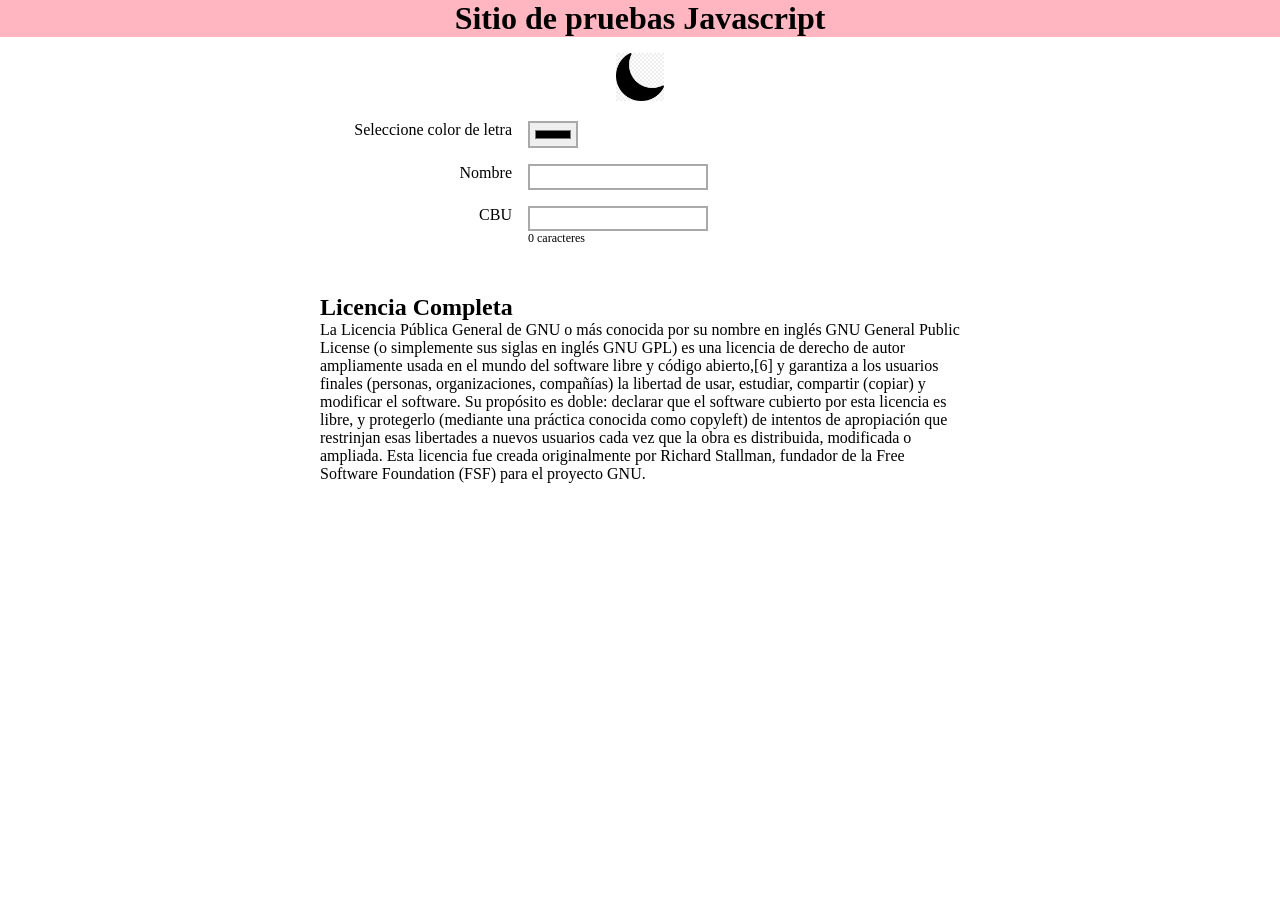
<file: TP06/Ejercicio-1/index.html>
<!DOCTYPE html>
<html lang="es">
<head>
    <meta charset="UTF-8">
    <meta name="author" content="Cátedra de Laboratorio - DCC - FACET">
    <meta name="viewport" content="width=device-width, initial-scale=1.0">
    <title>Sitio 1 JS</title>
    <link rel="stylesheet" href="css/estilo.css">
</head>
<body>
    <header>
        <h1>Sitio de pruebas Javascript</h1>
    </header>
    <main>
        <figure>
            <img src="img/luna.png" alt="modo oscuro" id="luna">
            <img src="img/sol.png" alt="modo claro" id="sol">
        </figure>
        <article>
            <form action="#" method="post">
                <section>
                    <label for="color">Seleccione color de letra</label>
                    <input type="color" id="color" name="colorLetra">
                </section>
                <section>
                    <label for="nomb">Nombre</label>
                    <input type="text" id="nomb" name="nombre">
                </section>
                <section>
                    <label for="cbu">CBU</label>
                    <section>
                        <input type="number" id="cbu" name="cbu">
                        <p id="mensaje">0 caracteres</p>
                    </section>
                </section>
            </form>
        </article>

        <article id="texto">
            <h2>Licencia Completa</h2>
            <p>La Licencia Pública General de GNU o más conocida por su nombre en inglés GNU General Public License (o simplemente sus siglas en inglés GNU GPL) es una licencia de derecho de autor ampliamente usada en el mundo del software libre y código abierto,[6]​ y garantiza a los usuarios finales (personas, organizaciones, compañías) la libertad de usar, estudiar, compartir (copiar) y modificar el software. Su propósito es doble: declarar que el software cubierto por esta licencia es libre, y protegerlo (mediante una práctica conocida como copyleft) de intentos de apropiación que restrinjan esas libertades a nuevos usuarios cada vez que la obra es distribuida, modificada o ampliada. Esta licencia fue creada originalmente por Richard Stallman, fundador de la Free Software Foundation (FSF) para el proyecto GNU.</p>
        </article>
    </main>
	<script src="js/script1.js"></script>
</body>
</html>
</file>
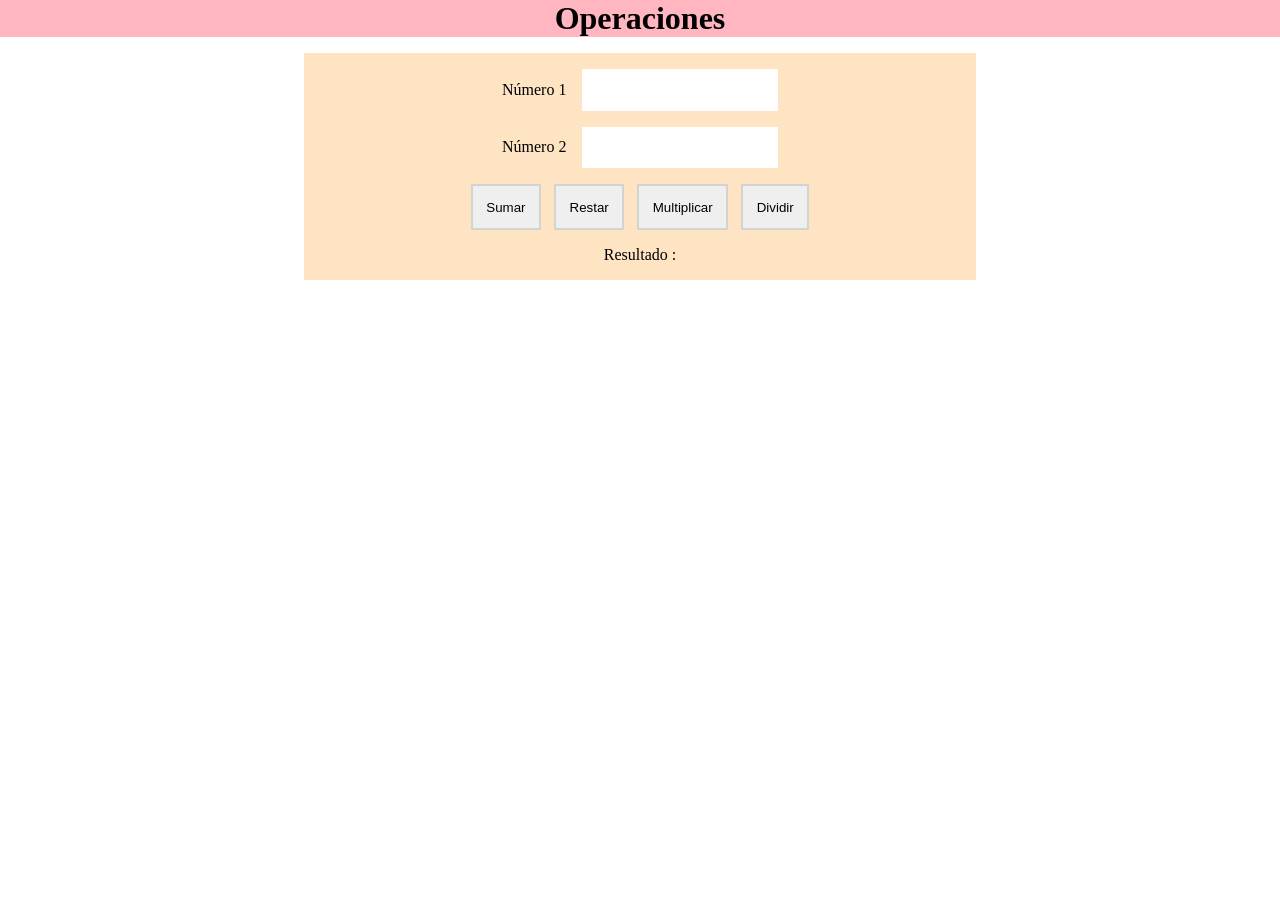
<file: TP06/Ejercicio-2/index.html>
<!DOCTYPE html>
<html lang="es">
<head>
    <meta charset="UTF-8">
    <meta name="author" content="Cátedra de Laboratorio - DCC - FACET">
    <meta name="viewport" content="width=device-width, initial-scale=1.0">
    <title>Sitio 2 JS</title>
    <link rel="stylesheet" href="css/estilo.css">
</head>
<body>
    <header>
        <h1>Operaciones</h1>
    </header>
    <main>
        <section>
            <article>
                <form action="#" method="post" id="miFormu">
                    <section>
                        <label for="num1">Número 1</label>
                        <input type="number" id="num1" name="numero1">
                    </section>
                    <section>
                        <label for="num2">Número 2</label>
                        <input type="number" id="num2" name="numero2">
                    </section>
                    <section>
                        <input type="button" value="Sumar" id="suma">
                        <input type="button" value="Restar" id="resta">
                        <input type="button" value="Multiplicar" id="multiplicar">
                        <input type="button" value="Dividir" id="dividir">
                    </section>
					<span style = "text-align: center;" id= "resultado"> Resultado : </span>
                </form>
            </article>
        </section>  
    </main>
    <script src="js/script2.js">

    </script>
</body>
</html>
</file>
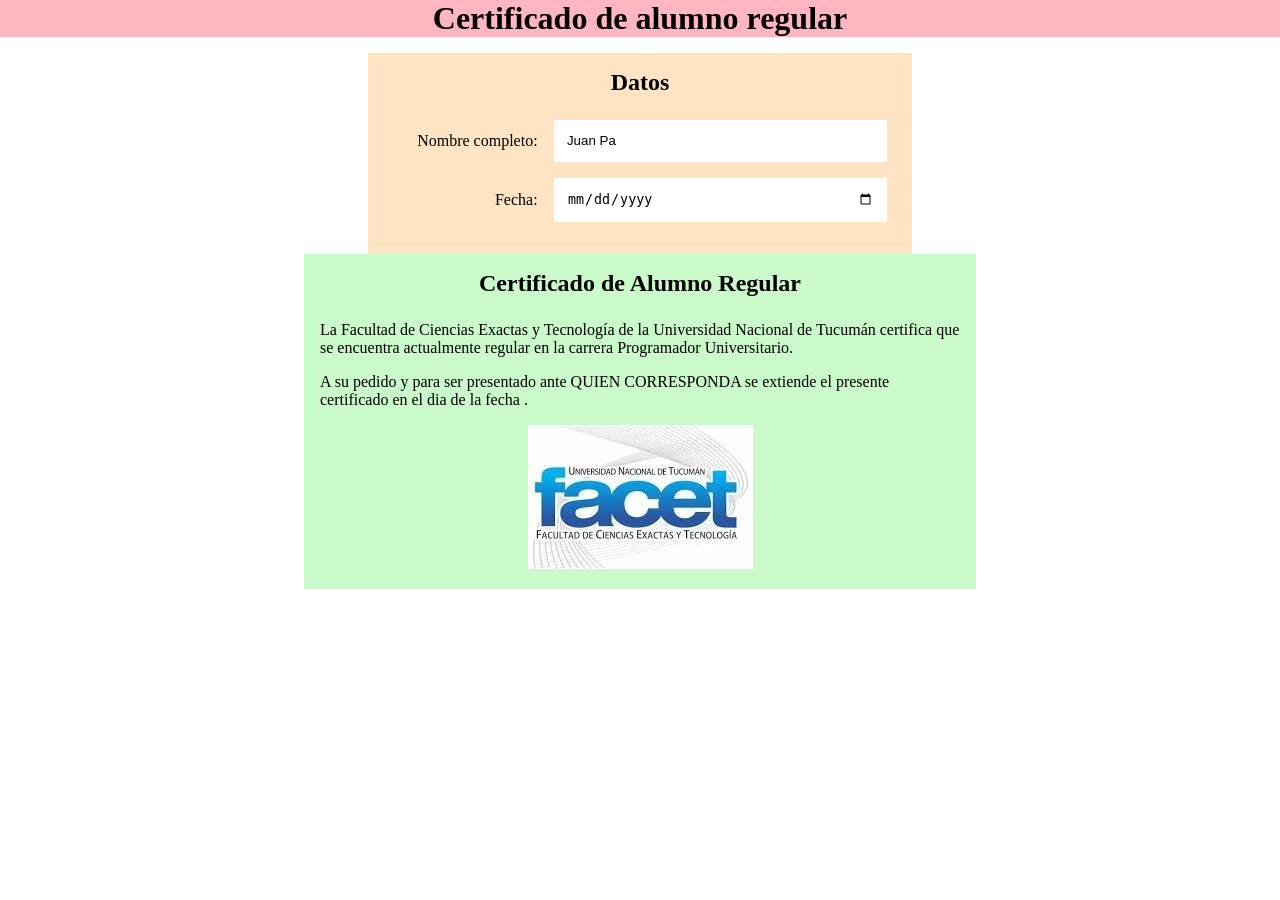
<file: TP06/Ejercicio-3/index.html>
<!DOCTYPE html>
<html lang="es">
<head>
    <meta charset="UTF-8">
    <meta name="author" content="Cátedra de Laboratorio - DCC - FACET">
    <meta name="viewport" content="width=device-width, initial-scale=1.0">
    <title>Sitio 3 JS</title>
    <link rel="stylesheet" href="css/estilo.css">
</head>
<body>
    <header>
        <h1>Certificado de alumno regular</h1>
    </header>
    <main>
        <section>
            <form action="#" method="get">
                <fieldset>
                    <legend>Datos</legend>
                    <section>
                        <label for="nombre">Nombre completo: </label>
                        <input type="text" id="nombre" value="Juan Pa">
                    </section>
                    <section>
                        <label for="fecha">Fecha: </label>
                        <input type="date" id="fecha">
                    </section>
                </fieldset>
            </form>
            <article id="texto">
                <h2>Certificado de Alumno Regular</h2>
                <p>La Facultad de Ciencias Exactas y Tecnología de la Universidad Nacional de Tucumán certifica que <strong id="persona"></strong> se encuentra actualmente regular en la carrera Programador Universitario.</p>
                <p>A su pedido y para ser presentado ante QUIEN CORRESPONDA se extiende el presente certificado en el dia de la fecha <strong id="Fecha"></strong>.</p>
                <figure>
                    <img src="img/facet.jpeg" alt="logo Facultad de Ciencias Exactas y Tecnología">
                </figure>
            </article>
        </section>
    </main>
	<script src="js/script3.js"></script>
</body>
</html>
</file>
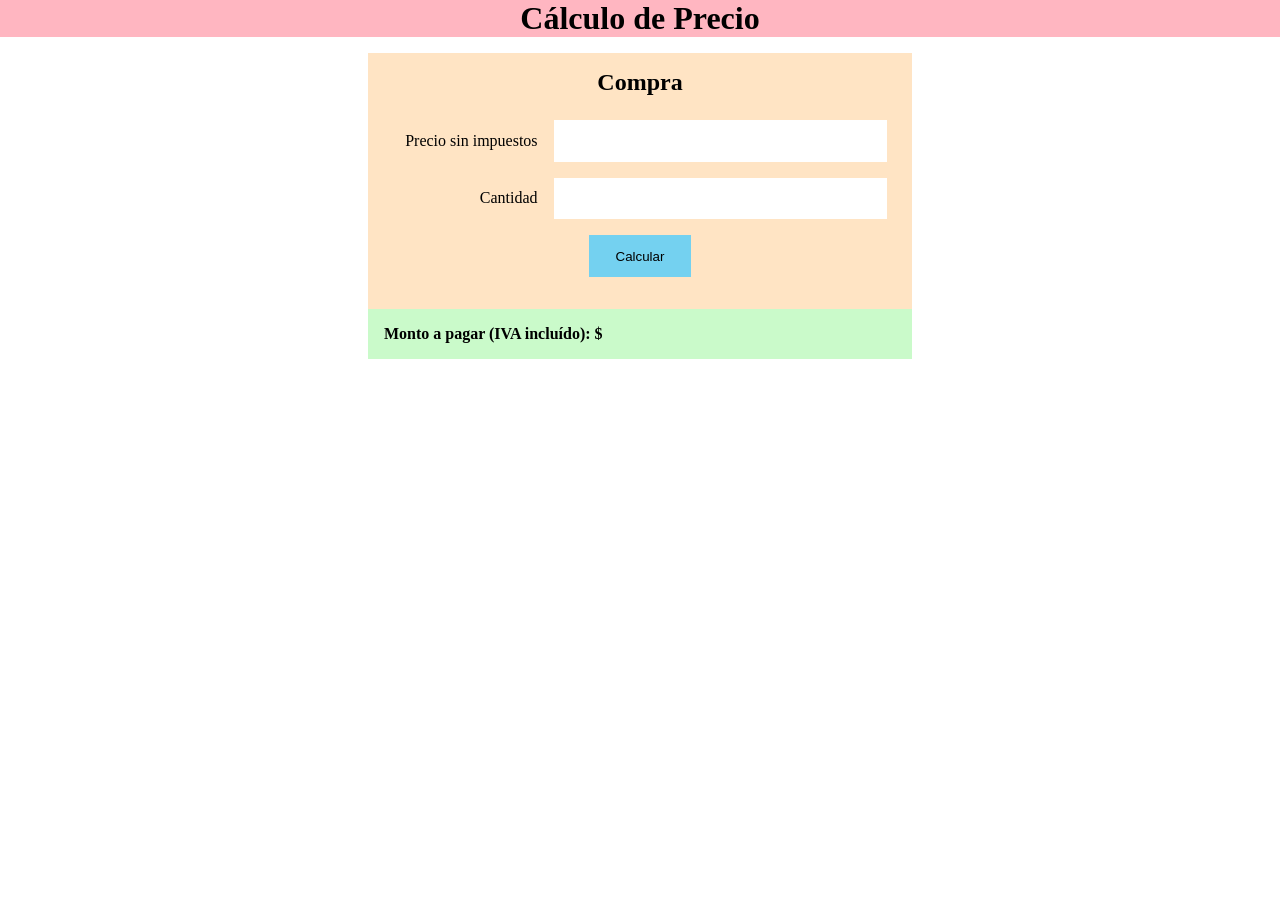
<file: TP06/Ejercicio-4/index.html>
<!DOCTYPE html>
<html lang="es">
<head>
    <meta charset="UTF-8">
    <meta name="author" content="Cátedra de Laboratorio - DCC - FACET">
    <meta name="viewport" content="width=device-width, initial-scale=1.0">
    <title>Sitio 4 JS</title>
    <link rel="stylesheet" href="css/estilo.css">
</head>
<body>
    <header>
        <h1>Cálculo de Precio</h1>
    </header>
    <main>
        <section>
            <form id="form" action="php/procesar.php" method="get">
                <legend>Compra</legend>
                <section>
                    <label for="precio">Precio sin impuestos </label>
                    <input type="number" id="precio">
                </section>
                <section>
                    <label for="cuota">Cantidad </label>
                    <input type="number" id="cuota">
                </section>
                <section>
                    <input type="submit" value="Calcular">
                </section>
            </form>
        </section>
        <article id="texto">
            <p id="valores">Monto a pagar (IVA incluído): $</p>
        </article>
    </main>
	<script src="js/script4.js"></script>
</body>
</html>
</file>
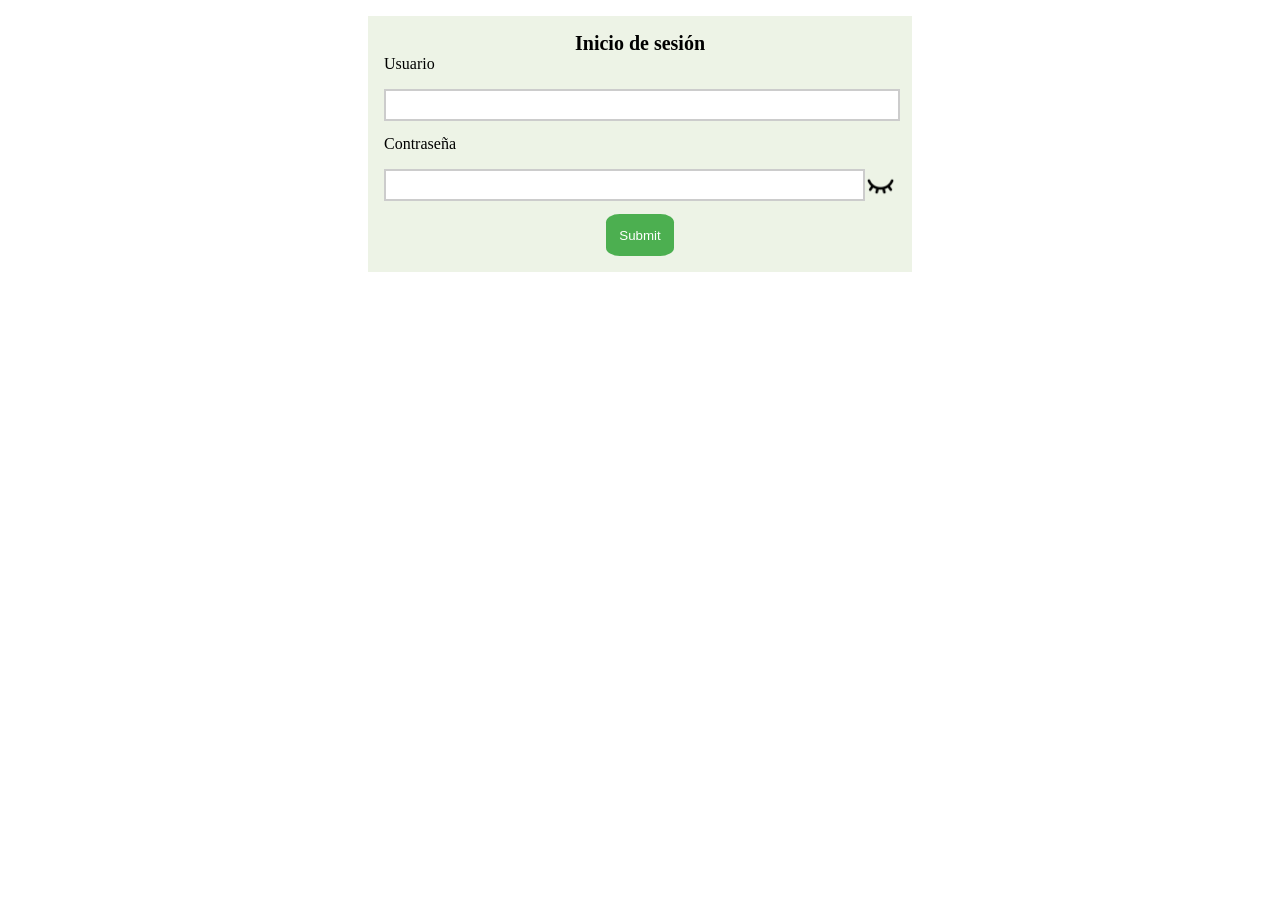
<file: TP07/Ejercicio-1/index.html>
<!DOCTYPE html>
<html lang="es">
<head>
    <meta charset="UTF-8">
    <meta http-equiv="X-UA-Compatible" content="IE=edge">
    <meta name="viewport" content="width=device-width, initial-scale=1.0">
    <link rel="stylesheet" href="css/estilo.css">
    <title>Document</title>
</head>
<body>
    <main>
        <section>
            <form action="logueo.php" method="post">
                <fieldset>
                    <legend>Inicio de sesión</legend>
                    <label for="usuario">Usuario</label>
                    <input type="text" id="usuario">
                    <label for="pass">Contraseña</label>
                    <section>
                        <input type="password" id="pass">
                        <figure>
                            <img src="img/closeeye.png" id="ojo">
                        </figure>
                    </section>
                    <input type="submit">
                </fieldset>
            </form>
        </section>
    </main>
	<script src="js/Script1.js"></script>
</body>
</html>
</file>
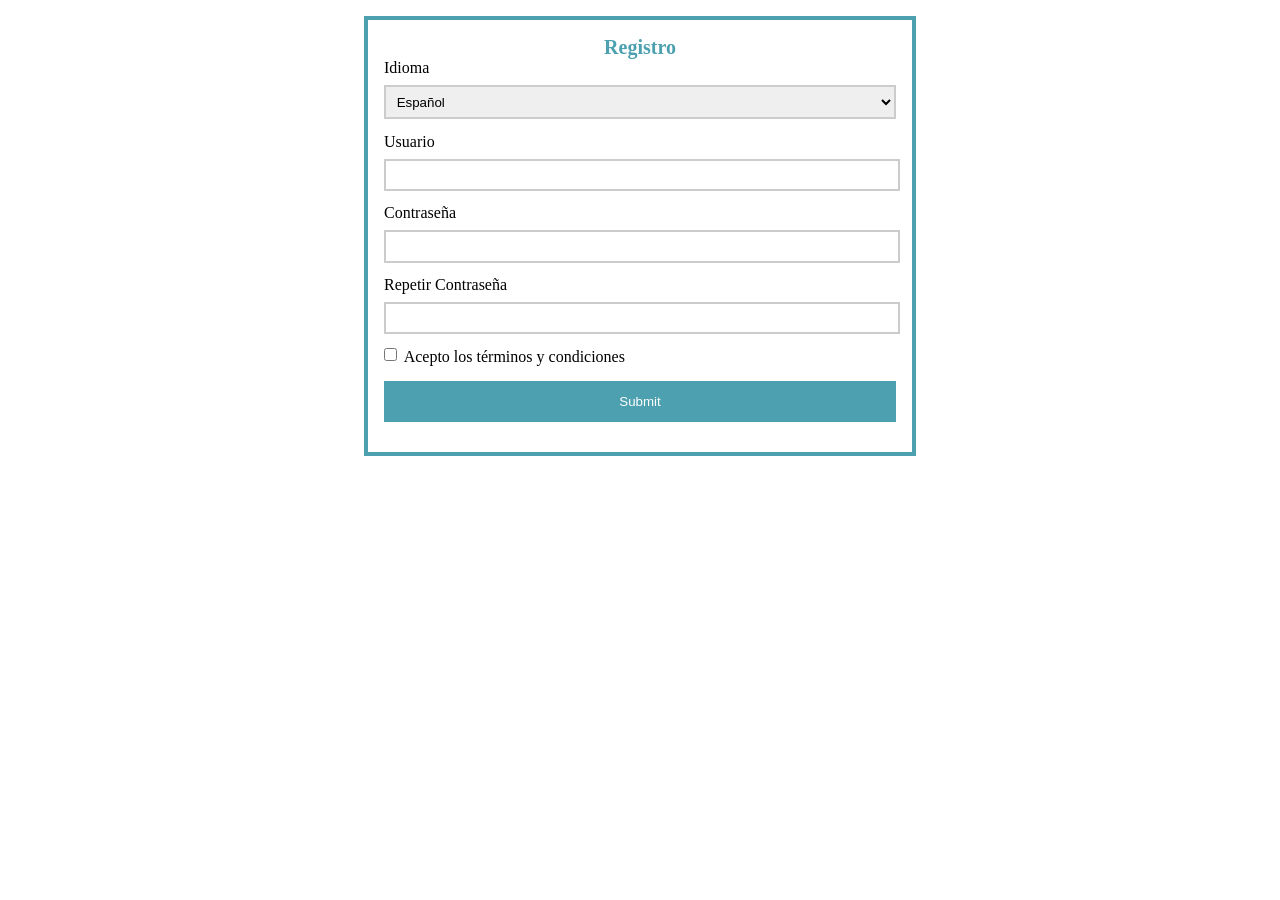
<file: TP07/Ejercicio-2/index.html>
<!DOCTYPE html>
<html lang="es">
<head>
    <meta charset="UTF-8">
    <meta name="viewport" content="width=device-width, initial-scale=1.0">
    <title>Document</title>
    <link rel="stylesheet" href="css/estilo.css">
</head>
<body>
    <main>
        <article>
            <form action="registro.php" method="post" id="form">
                <fieldset>
                    <legend id="titulo">Registro</legend>
                    <label for="lista" id="lbl-lista">Idioma</label>
                    <select name="" id="lista">
                        <option value="es">Español</option>
                        <option value="en">Inglés</option>
                        <option value="por">Portugués</option>
                    </select>
                    <label for="usuario" id="lbl-usuario">Usuario</label>
                    <input type="text" id="usuario">
                    <label for="pass" id="lbl-pass">Contraseña</label>
                    <input type="password" id="pass">
                    <label for="pass2" id="lbl-pass2">Repetir Contraseña</label>
                    <input type="password" id="pass2">
                    <section>
                        <input type="checkbox" id="acepto">
                        <label for="acepto" id="lbl-acepto">Acepto los términos y condiciones</label>
                    </section>
                    <input type="submit" id="boton">
                </fieldset>
            </form>
        </article>
        <article id="exito">
            <p>Registro exitoso!</p>
        </article>
    </main>
	<script src="js/Script2.js"></script>
</body>
</html>
</file>
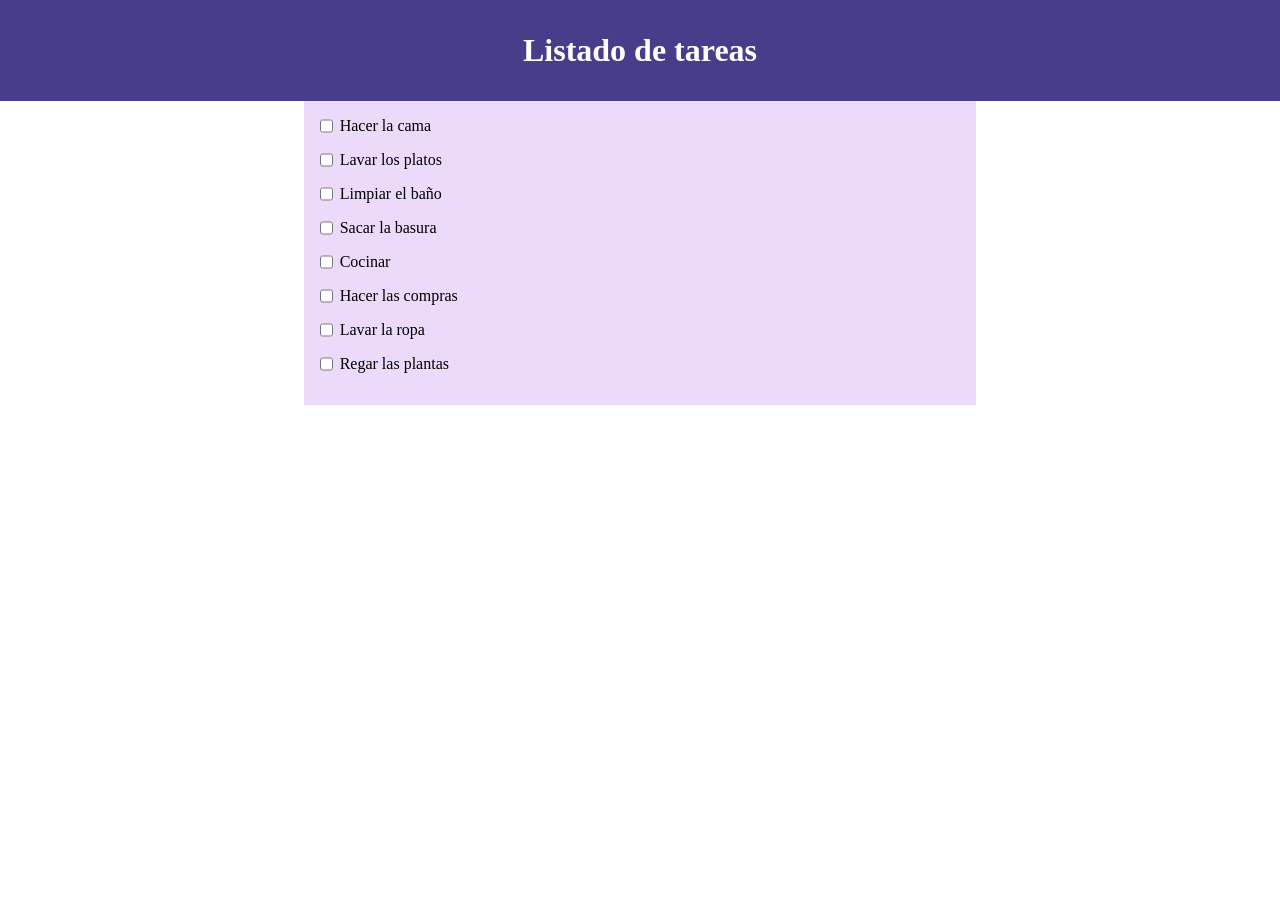
<file: TP07/Ejercicio-3/index.html>
<!DOCTYPE html>
<html lang="es">
<head>
    <meta charset="UTF-8">
    <meta name="viewport" content="width=device-width, initial-scale=1.0">
    <title>Document</title>
    <link rel="stylesheet" href="css/estilo.css">
</head>
<body>
    <header>
        <h1>Listado de tareas</h1>
    </header>
    <main>
        <section>
            <form action="php/tareas.php" method="post" id="listado">

            </form>
        </section>
    </main>
    <script src="js/script3.js"></script>
</body>
</html>
</file>
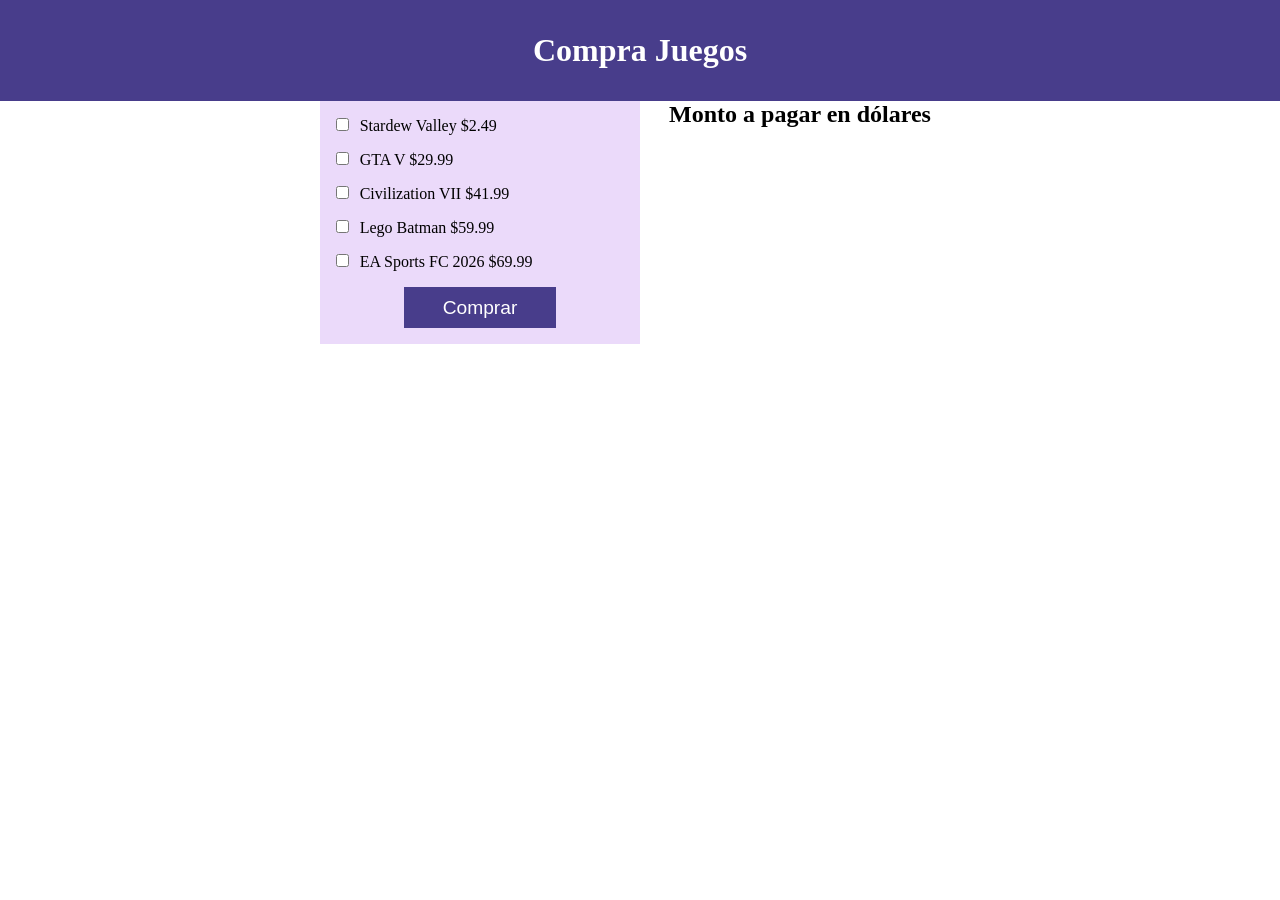
<file: TP07/Ejercicio-4/index.html>
<!DOCTYPE html>
<html lang="es">
<head>
    <meta charset="UTF-8">
    <meta name="viewport" content="width=device-width, initial-scale=1.0">
    <title>Document</title>
    <link rel="stylesheet" href="css/estilo.css">
</head>
<body>
    <header>
        <h1>Compra Juegos</h1>
    </header>
    <main>
        <section>
            <form action="php/compra.php" method="post">
                <section>
                    <input type="checkbox" name="juego1" value="2.49" class="juegos">
                    <label for="juego1">Stardew Valley $2.49</label>
                </section>
                <section>
                    <input type="checkbox" name="juego2" value="29.99" class="juegos">
                    <label for="juego2">GTA V $29.99</label>
                </section>
                <section>
                    <input type="checkbox" name="juego3" value="41.99" class="juegos">
                    <label for="juego3">Civilization VII $41.99</label>
                </section>
                <section>
                    <input type="checkbox" name="juego4" value="59.99" class="juegos">
                    <label for="juego4">Lego Batman $59.99</label>
                </section>
                <section>
                    <input type="checkbox" name="juego5" value="69.99" class="juegos">
                    <label for="juego5">EA Sports FC 2026 $69.99</label>
                </section>
                <input type="submit" value="Comprar">
            </form>
        </section>
        <section>
            <h2>Monto a pagar en dólares</h2>
            <p id="monto"></p>
        </section>
    </main>
    <script src="js/script4.js"></script>
</body>
</html>
</file>
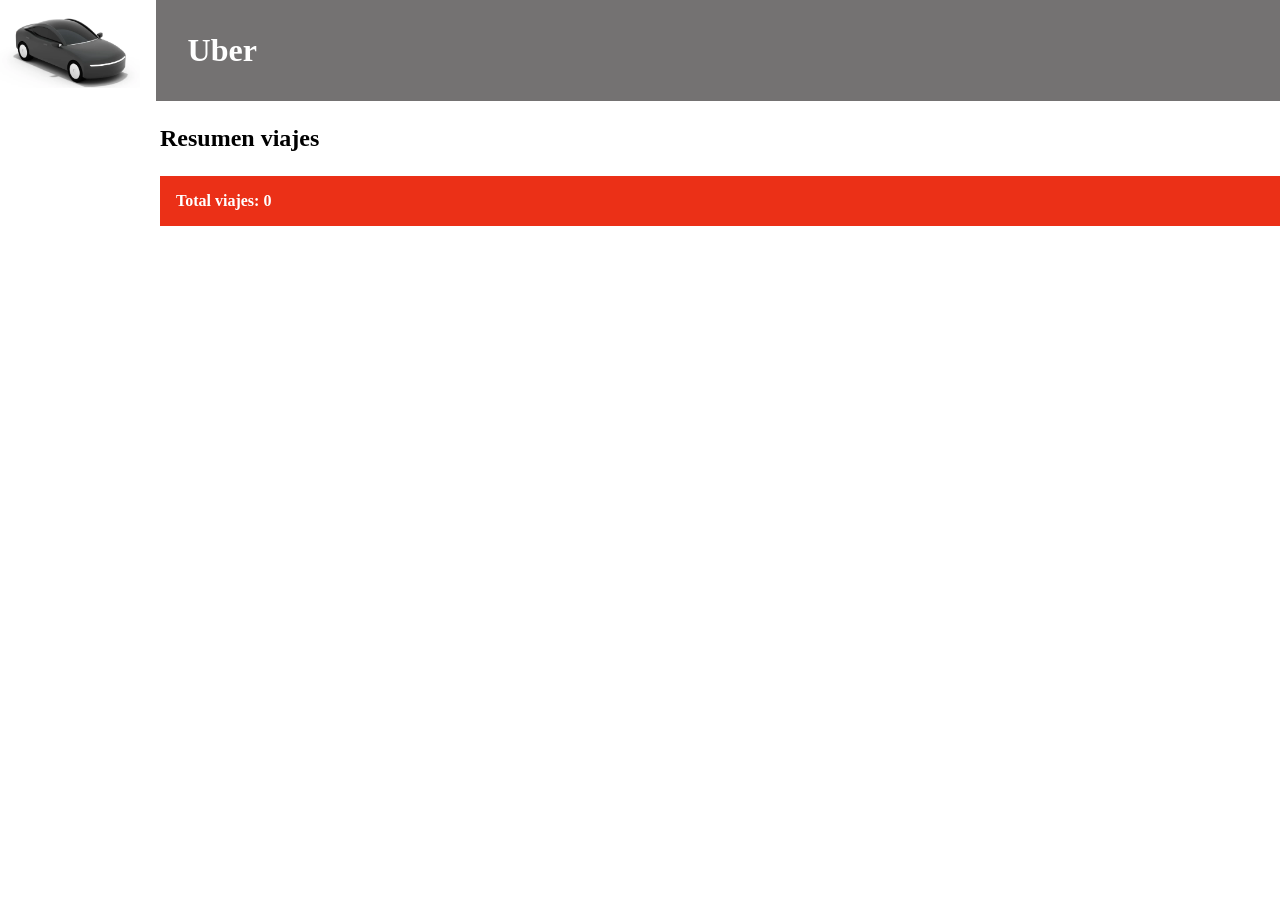
<file: TP07/Ejercicio-5/index.html>
<!DOCTYPE html>
<html lang="es">
<head>
    <meta charset="UTF-8">
    <meta name="viewport" content="width=device-width, initial-scale=1.0">
    <title>Document</title>
    <link rel="stylesheet" href="css/estilo.css">
</head>
<body>
    <header>
        <figure>
            <img src="img/uber-auto.webp" alt="">
        </figure>
        <h1>Uber</h1>
    </header>
    <main>
        <article>
            <h2>Resumen viajes</h2>
            <section id="viajes">
                
            </section>
            <section>
                <p id="total">Total Viajes: </p>
            </section>
        </article>
    </main>
    <script src="js/script5.js"></script>
</body>
</html>
</file>
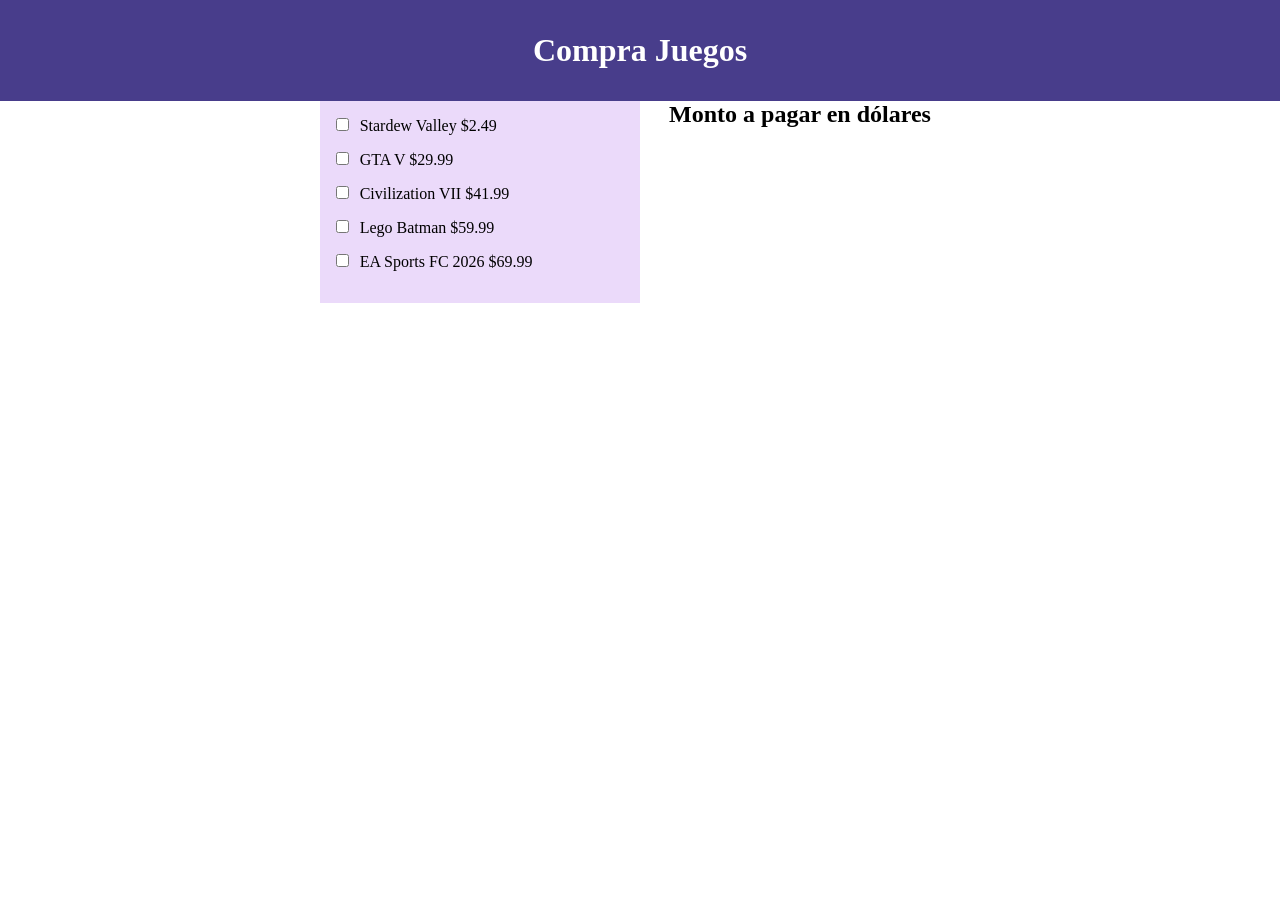
<file: TP08/Ejercicio-1/index.html>
<!DOCTYPE html>
<html lang="es">
<head>
    <meta charset="UTF-8">
    <meta name="viewport" content="width=device-width, initial-scale=1.0">
    <title>Document</title>
    <link rel="stylesheet" href="css/estilo.css">
</head>
<body>
    <header>
        <h1>Compra Juegos</h1>
    </header>
    <main>
        <section>
            <form action="php/compra.php" method="post">
                <section>
                    <input type="checkbox" name="juego1" value="2.49" class="juegos">
                    <label for="juego1">Stardew Valley $2.49</label>
                </section>
                <section>
                    <input type="checkbox" name="juego2" value="29.99" class="juegos">
                    <label for="juego2">GTA V $29.99</label>
                </section>
                <section>
                    <input type="checkbox" name="juego3" value="41.99" class="juegos">
                    <label for="juego3">Civilization VII $41.99</label>
                </section>
                <section>
                    <input type="checkbox" name="juego4" value="59.99" class="juegos">
                    <label for="juego4">Lego Batman $59.99</label>
                </section>
                <section>
                    <input type="checkbox" name="juego5" value="69.99" class="juegos">
                    <label for="juego5">EA Sports FC 2026 $69.99</label>
                </section>
                <!-- <input type="submit" value="Comprar"> -->
            </form>
        </section>
        <section>
            <h2>Monto a pagar en dólares</h2>
            <p id="monto"></p>
        </section>
    </main>
    <script src="js/script.js"></script>
</body>
</html>
</file>
<file: TP06/Ejercicio-1/css/estilo.css>
* {
    margin:0;
    padding:0;
    border:0;
}

header {
    background-color: lightpink;
    margin-bottom: 1em;
    text-align: center;
}

form {
    width: 50%;
    margin: 0 auto;
    padding: 1em;
}

form>section {
    display: flex;
    flex-direction: row;
    align-items: flex-start;
    margin-bottom: 1em;
}

form section label {
    margin-right: 1em;
    width: 30%;
    text-align: right;
}

form>section p {
    font-size: 12px;
}

input {
    border: 0.15em solid darkgray;
    padding: 0.25em;
    box-shadow: 0 0 8px cyan;
    box-shadow: 0 0 0;
}

#texto {
    width: 50%;
    padding: 1em;
    margin: 0 auto;
}

img {
    width: 100%;
}

figure {
    width: 3em;
    margin: 0 auto;
}

#sol {
    display: none;
}
</file>
<file: TP06/Ejercicio-2/css/estilo.css>
* {
    margin:0;
    padding:0;
    border:0;
}

header {
    background-color: lightpink;
    margin-bottom: 1em;
    text-align: center;
}

form {
    background-color:bisque;
    width: 50%;
    margin: 0 auto;
    padding: 1em;
    display: flex;
    flex-direction: column;
    align-items: center;
}

form section {
    width: 80%;
    display: flex;
    flex-direction: row;
    align-items: center;
    justify-content: center;
    margin-bottom: 1em;
}

form label {
    margin-right: 1em;
    text-align: right;
}

form input {
    padding: 1em;
}

textarea {
    resize: none;
    padding: 0.5em;
}

#texto {
    width: 50%;
    background-color: rgb(202, 250, 202);
    padding: 1em;
}

input[type="button"] {
    margin: 0 0.5em;
    border: 0.15em solid lightgray;
}
</file>
<file: TP06/Ejercicio-3/css/estilo.css>
* {
    margin:0;
    padding:0;
    border:0;
}

header {
    background-color: lightpink;
    margin-bottom: 1em;
    text-align: center;
}

legend {
    font-size: 1.5em;
    font-weight: bold;
    text-align: center;
    padding-bottom: 1em;
}

form {
    background-color:bisque;
    width: 40%;
    margin: 0 auto;
    padding: 1em;
}

form section {
    display: flex;
    flex-direction: row;
    align-items:center;
    margin-bottom: 1em;
}

form label {
    margin-right: 1em;
    width: 30%;
    text-align: right;
}

form input {
    padding: 1em;
    width: 60%;
}

#texto {
    width: 50%;
    background-color: rgb(202, 250, 202);
    padding: 1em;
    margin: 0 auto;
}

h2 {
    text-align: center;
    margin-bottom: 1em;
}

article p {
    margin-bottom: 1em;
}

figure {
    text-align: center;
}
</file>
<file: TP06/Ejercicio-4/css/estilo.css>
* {
    margin:0;
    padding:0;
    border:0;
}

header {
    background-color: lightpink;
    margin-bottom: 1em;
    text-align: center;
}

legend {
    font-size: 1.5em;
    font-weight: bold;
    text-align: center;
    padding-bottom: 1em;
}

form {
    background-color:bisque;
    width: 40%;
    margin: 0 auto;
    padding: 1em;
}

form section {
    display: flex;
    flex-direction: row;
    align-items:center;
    margin-bottom: 1em;
}

form label {
    margin-right: 1em;
    width: 30%;
    text-align: right;
}

form input {
    padding: 1em;
    width: 60%;
}

#texto {
    width: 40%;
    background-color: rgb(202, 250, 202);
    padding: 1em;
    margin: 0 auto;
}

h2 {
    text-align: center;
    margin-bottom: 1em;
}

article p {
    font-weight: bold;
}

figure {
    text-align: center;
}

input[type="submit"] {
    background-color: rgb(116, 209, 240);
    border: none;
    padding: 1em;
    width: 20%;
    margin: 0 auto;
}
</file>
<file: TP07/Ejercicio-1/css/estilo.css>
* {
    border: 0;
    padding: 0;
    margin: 0;
}

form {
    width: 40%;
    margin: 1em auto;
    background-color: rgb(237, 243, 230);
    padding: 1em;
}

legend {
    text-align: center;
    font-size: 20px;
    font-weight: bold;
}

input, label {
    display: block;
    margin-bottom: 1em;
}

input {
    padding: 0.5em;
    border: 0.15em solid #ccc;
}

#usuario {
    width: calc(100% - 1em);
}

fieldset section {
    display: flex;
    flex-direction: row;
}

figure {
    width: 2em;
}

img {
    width: 100%;
}

#pass {
    width: calc(100% - 3em);
}

input[type="submit"] {
    background-color: #4CAF50;
    color: white;
    padding: 1em;
    border-radius: 20%;
    border: 0;
    margin: 0 auto;
}
</file>
<file: TP07/Ejercicio-2/css/estilo.css>
* {
    border: 0;
    padding: 0;
    margin: 0;
}

form {
    width: 40%;
    margin: 1em auto;
    border: 0.25em solid #4ca0af;
    padding: 1em;
}

legend {
    text-align: center;
    font-size: 20px;
    font-weight: bold;
    color: #4ca0af;
}

input, select {
    display: block;
    margin-bottom: 1em;
}

label {
    display: block;
    margin-bottom: 0.5em;
}

input, select {
    padding: 0.5em;
    border: 0.15em solid #ccc;
}

input[type="text"], input[type="password"] {
    width: calc(100% - 1em);
}

select {
    width: 100%;
}

input[type="checkbox"] {
    margin-right: 0.5em;
}

fieldset section {
    display: flex;
    flex-direction: row;
}

figure {
    width: 2em;
}

img {
    width: 100%;
}

input[type="submit"] {
    margin-top: 0.5em;
    background-color: #4ca0af;
    color: white;
    padding: 1em;
    border: 0;
    width: 100%;
}

#exito {
    width: 40%;
    margin: 1em auto;
    border: 0.25em solid #4ca0af;
    padding: 1em;
    text-align: center;
    font-size: 20px;
    font-weight: bold;
    background-color: #1de61d;
    display: none;
}
</file>
<file: TP07/Ejercicio-3/css/estilo.css>
* {
    border: 0;
    padding: 0;
    margin: 0;
}

h1 {
    background-color: darkslateblue;
    color: white;
    padding: 1em;
    text-align: center;
}

form {
    width: 50%;
    margin: 0 auto;
    padding: 1em;
    background-color: rgb(235, 218, 250);
}

form section {
    margin-bottom: 1em;
}

input {
    margin-right: 0.5em;
}
</file>
<file: TP07/Ejercicio-4/css/estilo.css>
* {
    border: 0;
    padding: 0;
    margin: 0;
}

h1 {
    background-color: darkslateblue;
    color: white;
    padding: 1em;
    text-align: center;
}

main {
    display: flex;
    flex-direction: row;
    width: 50%;
    margin: 0 auto;
}

main>section {
    width: 50%;
}

form {
    padding: 1em;
    background-color: rgb(235, 218, 250);
}

form section {
    margin-bottom: 1em;
}

input {
    margin-right: 0.5em;
}

h2 {
    text-align: center;
    margin-bottom: 1em;
}

#monto {
    font-size: 3.5em;
    text-align: center;
    margin-top: 1em;
}

input[type="submit"] {
    display: block;
    margin: 0 auto;
    padding: 0.5em 2em;
    background-color: darkslateblue;
    color: white;
    font-size: 1.2em;
    cursor: pointer;
}
</file>
<file: TP07/Ejercicio-5/css/estilo.css>
* {
    border: 0;
    padding: 0;
    margin: 0;
}

header {
    display: flex;
    flex-direction: row;
    align-items: center;
}

header figure {
    width: 10em;
    text-align: right;
    padding-right: 1em;
}

header img {
    width: 100%;
}

h1 {
    background-color: rgb(116, 114, 114);
    color: white;
    padding: 1em;
    width: calc(100% - 2em);
}

article {
    padding-left: 10em;
}

h2 {
    text-align: left;
    padding-top: 1em;
    padding-bottom: 1em;
}

#total {
    padding: 1em;
    background-color: rgb(235, 48, 23);
    color: white;
    font-weight: bold;
}
</file>
<file: TP08/Ejercicio-1/css/estilo.css>
* {
    border: 0;
    padding: 0;
    margin: 0;
}

h1 {
    background-color: darkslateblue;
    color: white;
    padding: 1em;
    text-align: center;
}

main {
    display: flex;
    flex-direction: row;
    width: 50%;
    margin: 0 auto;
}

main>section {
    width: 50%;
}

form {
    padding: 1em;
    background-color: rgb(235, 218, 250);
}

form section {
    margin-bottom: 1em;
}

input {
    margin-right: 0.5em;
}

h2 {
    text-align: center;
    margin-bottom: 1em;
}

#monto {
    font-size: 3.5em;
    text-align: center;
    margin-top: 1em;
}

input[type="submit"] {
    display: block;
    margin: 0 auto;
    padding: 0.5em 2em;
    background-color: darkslateblue;
    color: white;
    font-size: 1.2em;
    cursor: pointer;
}
</file>
